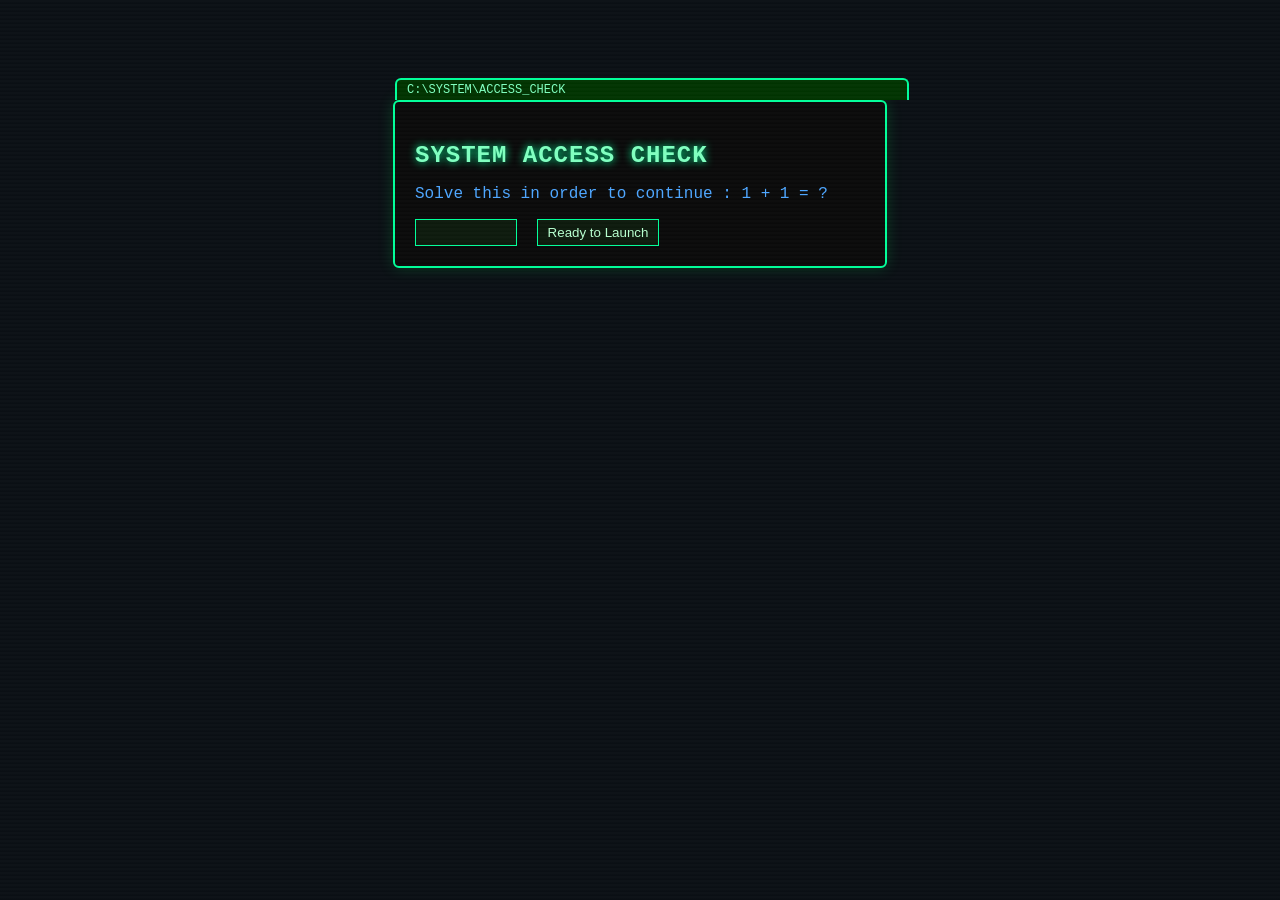
<file: index.html>
<!DOCTYPE html>
<html lang="en">
<head>
    <meta charset="UTF-8">
    <meta name="viewport" content="width=device-width, initial-scale=1.0">
    <title>HTML Portfolio</title>
    <link rel="stylesheet" href="style.css">
</head>

<body>

<!-- GATE SCREEN -->
<section id="gate-screen">
    <h2>SYSTEM ACCESS CHECK</h2>

    <p id="captcha-question">Solve this in order to continue : 1 + 1 = ?</p>
    <input id="captcha-answer" type="text">
    <button id="submit-btn">Ready to Launch</button>
    <p id="error-message">No need a Bachelor's degree for this!</p>
</section>


<!-- MILITARY ACCESS SEQUENCE -->
<section id="access-screen">

    <p class="access-line" id="line1">
        ACCESS GRANTED
        <span class="loading-dots-inline" id="dots1">
            <span class="loading-dot">●</span>
            <span class="loading-dot">●</span>
            <span class="loading-dot">●</span>
            <span class="loading-dot">●</span>
            <span class="loading-dot">●</span>
        </span>
    </p>

    <p class="access-line" id="line2">
        VERIFYING IDENTITY...
        <span class="loading-dots-inline" id="dots2">
            <span class="loading-dot">●</span>
            <span class="loading-dot">●</span>
            <span class="loading-dot">●</span>
            <span class="loading-dot">●</span>
            <span class="loading-dot">●</span>
        </span>
    </p>

    <p class="access-line" id="line3">
        LOADING THEODOROS PORTFOLIO...
        <span class="loading-dots-inline" id="dots3">
            <span class="loading-dot">●</span>
            <span class="loading-dot">●</span>
            <span class="loading-dot">●</span>
            <span class="loading-dot">●</span>
            <span class="loading-dot">●</span>
        </span>
    </p>

</section>



<!-- MAIN PORTFOLIO -->
<div id="main-site">

    <h1 class="after-passing-terminal">Welcome To My Portfolio</h1>

    <nav>
        <a href="#contact-info">CONTACT INFORMATION</a> |
        <a href="#about-website">ABOUT THIS WEBSITE</a> |
        <a href="#projects">LINKS TO MY PROJECTS</a>
    </nav>

    <main>

        <!-- CONTACT INFO -->
        <section id="contact-info" class="tab-section active">
            <h2>Contact Information</h2>

            <h3 class="compact">Name: Theodoros Markomanolakis</h3>
            <h3 class="compact">Email: <a href="mailto:kkk1989_1@hotmail.com">kkk1989_1@hotmail.com</a></h3>
            <h3 class="compact">Phone: +30 693 407 0430</h3>
            <h3 class="compact">Location: Athens, Greece, Metropolitan area</h3>
        </section>

        <!-- ABOUT WEBSITE -->
        <section id="about-website" class="tab-section">
            <h2>About This Website</h2>
            <p class="text-below-contact-information">
                I am a Computer Science graduate with a strong passion for software engineering and full-stack development.
                I specialize in designing and developing scalable, high-quality web applications, with experience across both frontend and backend technologies.
                My technical expertise includes Python, JavaScript, PHP, Go, SQL, HTML, and CSS, enabling me to build responsive user interfaces, develop robust backend services, design RESTful APIs, and work with relational databases. 
                I am committed to writing clean, maintainable, and efficient code while following modern software development best practices.
                I am driven by continuous learning and enjoy solving complex technical challenges through innovative and practical solutions. My goal is to contribute to the development of impactful software products
                while growing as a Full-Stack Software Engineer and collaborating with teams that value quality, innovation, and excellence.
            </p>
        </section>

        <!-- PROJECTS -->
        <section id="projects" class="tab-section">
            <h2>Links to My Projects</h2>

            <h3 class="compact">Python links</h3>
            <ul>
                <li><a href="https://github.com/Theodorpass/Python-PDFtoDOCX">Python PDF to DOCX Converter 💻 View Code</a></li>
                <li><a href="https://github.com/Theodorpass/Python-PDFtoPowerPoint">Python PDF to PowerPoint Converter 💻 View Code</a></li>
                <li><a href="https://github.com/Theodorpass/Python-PDFtoWORD">Python PDF to WORD Converter 💻 View Code</a></li>
                <li><a href="https://github.com/Theodorpass/Python-PDFtoWordLayout">Python PDF to Word Layout Converter 💻 View Code</a></li>
                <li><a href="https://github.com/Theodorpass/Python-Hash-Identifier">Python Hash Identifier 💻 View Code</a></li>
                <li><a href="https://github.com/Theodorpass/Python-BluetoothScan">Python Bluetooth Scanner 💻 View Code</a></li>
            </ul>

            <h3>HTML Links</h3>
            <ul>
                <li><a href="https://github.com/Theodorpass/Personal-Portfolio-Website/blob/main/index.html">Personal Portfolio Website</a></li>
                
            </ul>

            <h3>CSS Links</h3>

            <ul>
                <li><a href="https://github.com/Theodorpass/Personal-Portfolio-Website/blob/main/style.css">Personal Portfolio Website Styles</a></li>
            </ul>

            <h3>JavaScript Links</h3>
            <ul>
                <li><a href="https://github.com/Theodorpass/Personal-Portfolio-Website/blob/main/script.js">Personal Portfolio Website Script</a></li>
            </ul>
        </section>

    </main>
</div>

<script src="script.js"></script>
</body>
</html>
</file>
<file: style.css>
body {
    background-color: #0a0f14; /* dark tactical background */
    color: #cce0cc; /* soft military green */
    font-family: "Consolas", "Courier New", monospace; /* military terminal font */
    margin: 0;
    padding: 0;
}

/* Subtle scanline effect */
body::before {
    content: "";
    position: fixed;
    top: 0; left: 0;
    width: 100%; height: 100%;
    pointer-events: none;
    background: repeating-linear-gradient(
        to bottom,
        rgba(255,255,255,0.02),
        rgba(255,255,255,0.02) 2px,
        transparent 3px,
        transparent 4px
    );
    z-index: 9999;
}

/* 
   HEADINGS
    */

h1, h2 {
    color: #7fffbf; /* glowing green */
    text-shadow: 0 0 8px #00ff99;
    margin-bottom: 10px;
    letter-spacing: 1px;
}

h3.compact {
    margin: 5px 0;
    color: #b7ffcf;
}

/* 
   TERMINAL MILITARY STYLE
    */

/* Compact CMD-style terminal box */
#gate-screen {
    width: 450px;              /* smaller width */
    margin: 100px auto;        /* centered with space above */
    padding: 20px 20px;        /* tighter padding */

    background-color: #0a0a0a;
    color: #4da6ff;
    font-family: Consolas, "Courier New", monospace;

    border: 2px solid #00ff99;
    border-radius: 6px;

    box-shadow: 0 0 15px rgba(0,255,100,0.18);

    opacity: 1;
    transition: opacity 1.2s ease;
    text-align: left;          /* real terminal alignment */
    position: relative;
}

/* Smaller CMD-style title bar */
#gate-screen::before {
    content: "C:\\SYSTEM\\ACCESS_CHECK";
    position: absolute;
    top: -24px;
    left: 0;
    width: 100%;
    padding: 3px 10px;

    background: #003300;
    color: #7fffbf;
    font-size: 12px;
    border: 2px solid #00ff99;
    border-bottom: none;

    border-top-left-radius: 6px;
    border-top-right-radius: 6px;
}

/* Input + button styling inside CMD */
#captcha-answer {
    background: #000;
    border: 1px solid #00ff99;
    color: #b7ffcf;
    padding: 5px;
    width: 90px;               /* smaller input */
}

#submit-btn {
    background: #003300;
    border: 1px solid #00ff99;
    color: #b7ffcf;
    padding: 5px 10px;
    cursor: pointer;
    margin-left: 10px;
}

#submit-btn:hover {
    background: #005500;
}

/* Error message */
#error-message {
    color: #ff4d4d;
    margin-top: 10px;
}


/* CAPTCHA INPUT */
#captcha-answer {
    background: #0d1a0d;
    border: 1px solid #00ff99;
    color: #b7ffcf;
    padding: 5px;
}

/* SUBMIT BUTTON */
#submit-btn {
    background: #0d1a0d;
    border: 1px solid #00ff99;
    color: #b7ffcf;
    padding: 5px 10px;
    cursor: pointer;
    transition: 0.2s;
}

#submit-btn:hover {
    background: #003300;
}

/* ERROR MESSAGE */
#error-message {
    display: none;
    color: #ff4d4d;
    margin-top: 10px;
}

/* SHAKE ANIMATION */
.shake {
    animation: shakeAnim 0.3s;
}

@keyframes shakeAnim {
    0% { transform: translateX(0); }
    25% { transform: translateX(-5px); }
    50% { transform: translateX(5px); }
    75% { transform: translateX(-5px); }
    100% { transform: translateX(0); }
}

/* 
   ACCESS SCREEN (MILITARY)
    */

#access-screen {
    display: none;
    background-color: #000;
    color: #d4d4aa;
    font-family: monospace;
    padding: 40px;
    text-align: center;
    opacity: 0;
    transition: opacity 1.2s ease;
}

.access-line {
    opacity: 0;
    font-size: 22px;
    margin: 10px 0;
    text-shadow: 0 0 8px #00ff99;
    animation: typing 1s steps(20) forwards;
    
}

/* Typing effect */
@keyframes typing {
    from { opacity: 0; }
    to { opacity: 1; }
}

/* LOADING DOTS */
.loading-dots-inline {
    display: inline-block;
    margin-left: 15px;
    font-size: 22px;
    color: #00ff00;
    text-shadow: 0 0 8px #00ff00;
    vertical-align: middle;
}

.loading-dot {
    opacity: 0.1;
    transition: opacity 0.12s ease-in-out;
}

/* 
   MAIN SITE (AFTER TERMINAL)
    */

#main-site {
    display: none;
    opacity: 0;
    transition: opacity 1.2s ease;
    text-align: center;

    max-width: 900px;
    margin: 40px auto;
    padding: 20px;

    background: #0f1a0f;
    color: #cce0cc;
    font-family: Consolas, monospace;
    border-radius: 10px;

    border: 2px solid #00aa00; /* military accent */
    box-shadow: 0 0 20px rgba(0,255,100,0.2);
}

/* 
   TAB SYSTEM
    */

.tab-section {
    display: none;
}

.tab-section.active {
    display: block;
}

/* 
   NAVIGATION (MILITARY HUD)
    */

nav {
    text-align: center;
    margin: 20px 0;
    padding: 10px;
    border-bottom: 2px solid #00ff99;
}

nav a {
    color: #00ff99;
    font-weight: bold;
    text-decoration: none;
    margin: 0 10px;
    padding: 6px 10px;
    border-radius: 6px;
    transition: 0.2s;
}

nav a:hover {
    background: #003300;
    color: #7fffbf;
}

/* 
   SECTIONS (INTEL PANELS)
    */

section {
    background: #0d1a0d;
    padding: 20px;
    margin: 20px 0;
    border-radius: 10px;
    border: 1px solid #00ff99;
    box-shadow: 0 0 10px rgba(0,255,100,0.15);
}

/* PROJECT LINKS */
ul li a {
    color: #00ff99;
    text-decoration: none;
    font-weight: bold;
}

ul li a:hover {
    text-decoration: underline;
    color: #7fffbf;
}
ul {
    list-style: none;     /* removes the dots */
    padding-left: 0;      
}
.tab-section {
    display: none;
}

.tab-section.active {
    display: block;
}
</file>
